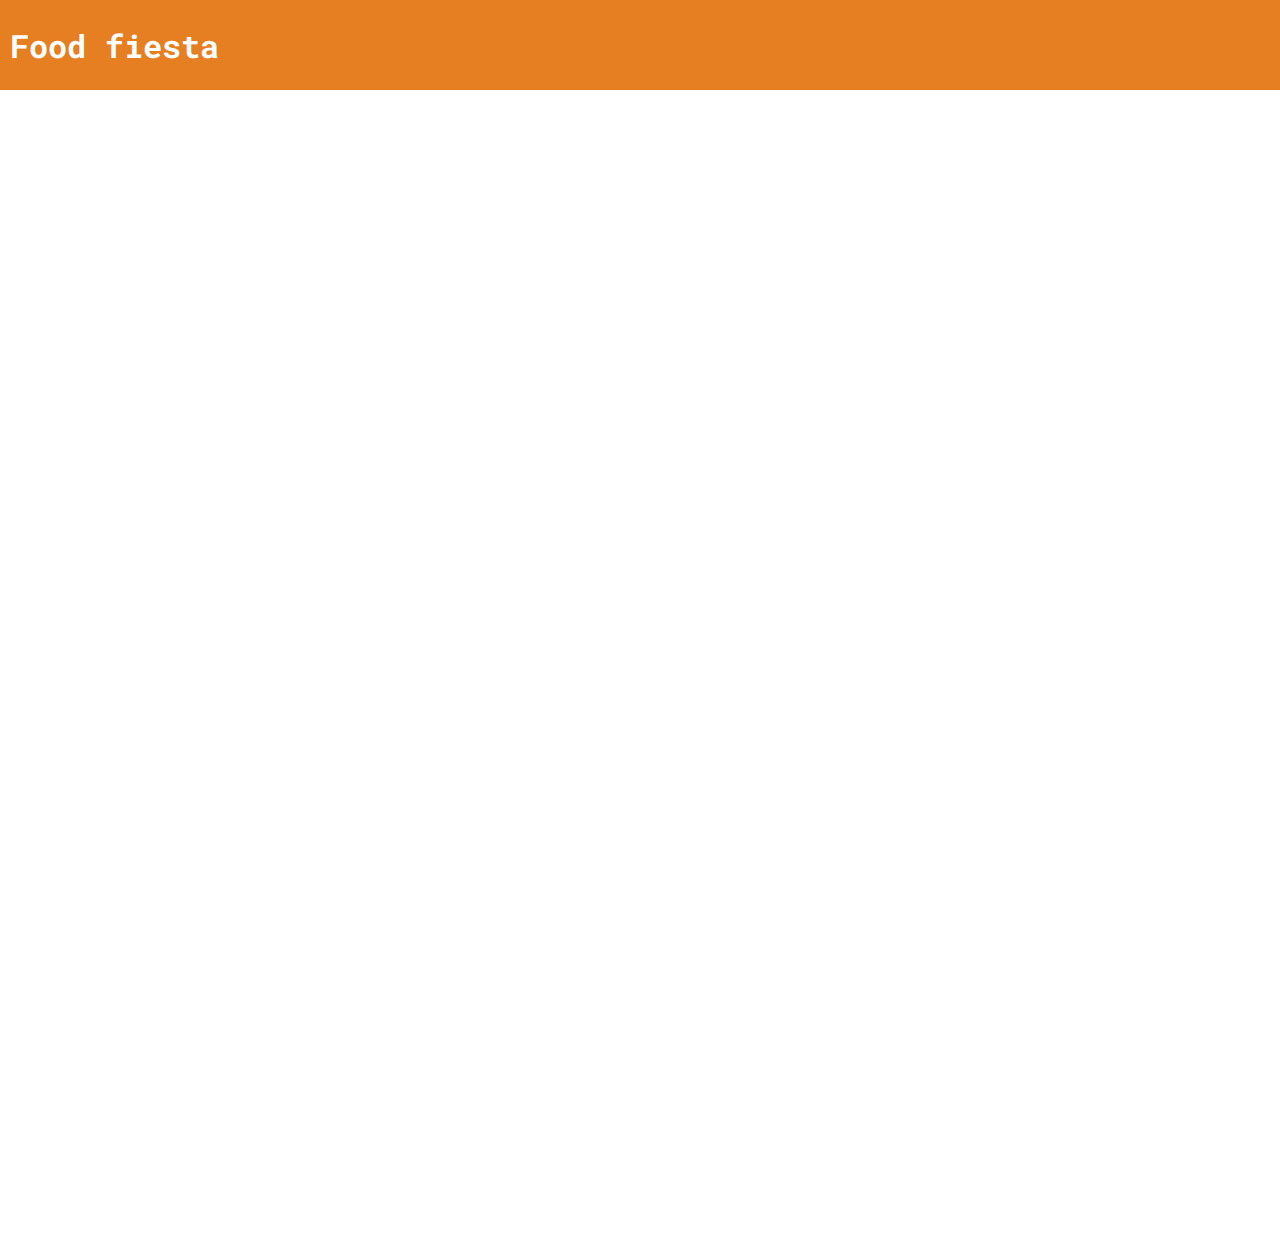
<file: index.html>
<!DOCTYPE html>
<html lang="en">
<head>
    <meta charset="UTF-8">
    <meta name="viewport" content="width=device-width, initial-scale=1.0">
    <title>Document</title>
    <link rel="stylesheet" href="css/stylesheet.css">
    <style>
        @import url('https://fonts.googleapis.com/css2?family=Roboto+Mono:ital,wght@0,100..700;1,100..700&display=swap');
    </style>
</head>
<body style="margin:0%">
    <header>
        <h1 class="headerTitle">Food fiesta</h1>
    </header>
    <main class="indexWrapper">

    </main>
    <footer>

    </footer>
</body>
</html>
</file>
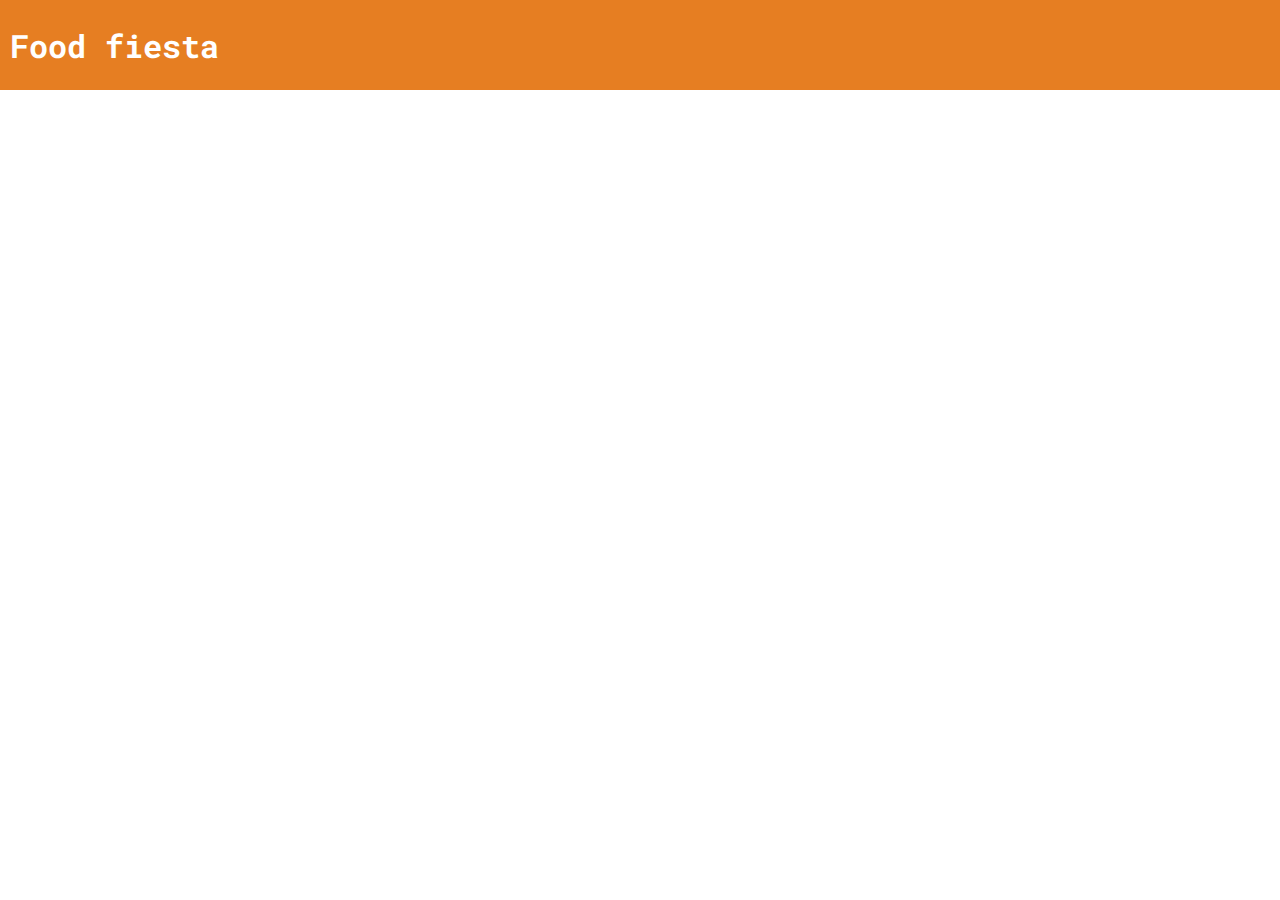
<file: recept.html>
<!DOCTYPE html>
<html lang="en">
<head>
    <meta charset="UTF-8">
    <meta name="viewport" content="width=device-width, initial-scale=1.0">
    <title>Document</title>
    <link rel="stylesheet" href="css/stylesheet.css">
    <style>
        @import url('https://fonts.googleapis.com/css2?family=Roboto+Mono:ital,wght@0,100..700;1,100..700&display=swap');
    </style>
</head>
<body style="margin:0%">
    <header>
        <h1 class="headerTitle">Food fiesta</h1>
    </header>
    <main class="receptWrapper">

    </main>
    <footer>

    </footer>
</body>
</html>
</file>
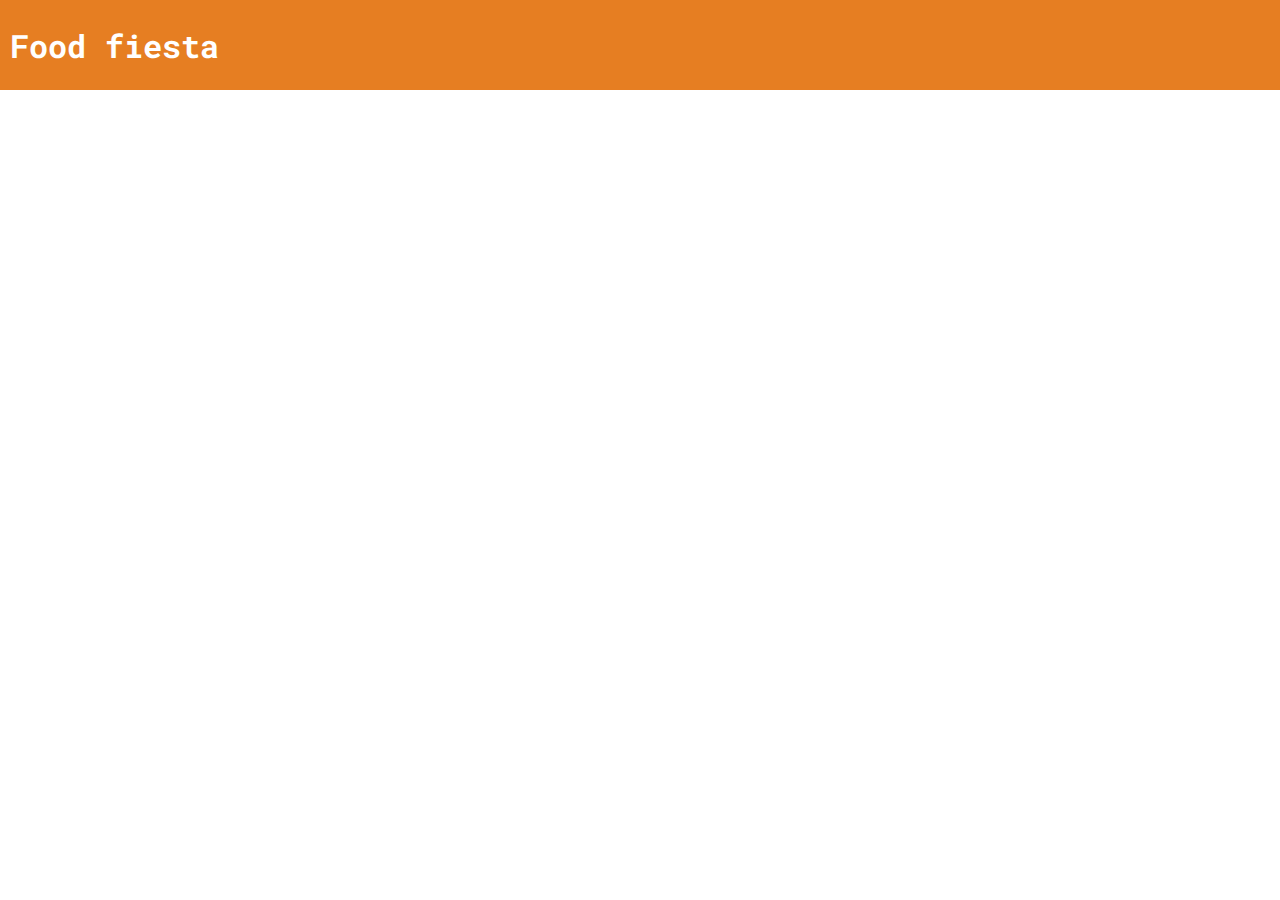
<file: restauranger.html>
<!DOCTYPE html>
<html lang="en">
<head>
    <meta charset="UTF-8">
    <meta name="viewport" content="width=device-width, initial-scale=1.0">
    <title>Document</title>
    <link rel="stylesheet" href="css/stylesheet.css">
    <style>
        @import url('https://fonts.googleapis.com/css2?family=Roboto+Mono:ital,wght@0,100..700;1,100..700&display=swap');
    </style>
</head>
<body style="margin:0%">
    <header>
        <h1 class="headerTitle">Food fiesta</h1>
    </header>
    <main class="restaurangWrapper">

    </main>
    <footer>

    </footer>
</body>
</html>
</file>
<file: css/stylesheet.css>
.indexWrapper{
    display: grid;
    grid-template-rows: 40vh 30vh 30vh 30vh;
    grid-auto-columns: 20vh 60vh 40dvh;
    

}

.restaurantWrapper{
    display: grid;
}

.receptWrapper{
    display: grid;
}

header{
    background-color: #e67e22;
    height: 10vh;

    display: flex;
    justify-content:left;
    align-items: center;
}

.headerTitle{
    margin: 0%;
    width:fit-content;
    padding-left: 10px;
    color: white;
    font-family: "Roboto Mono", monospace;

}
</file>
